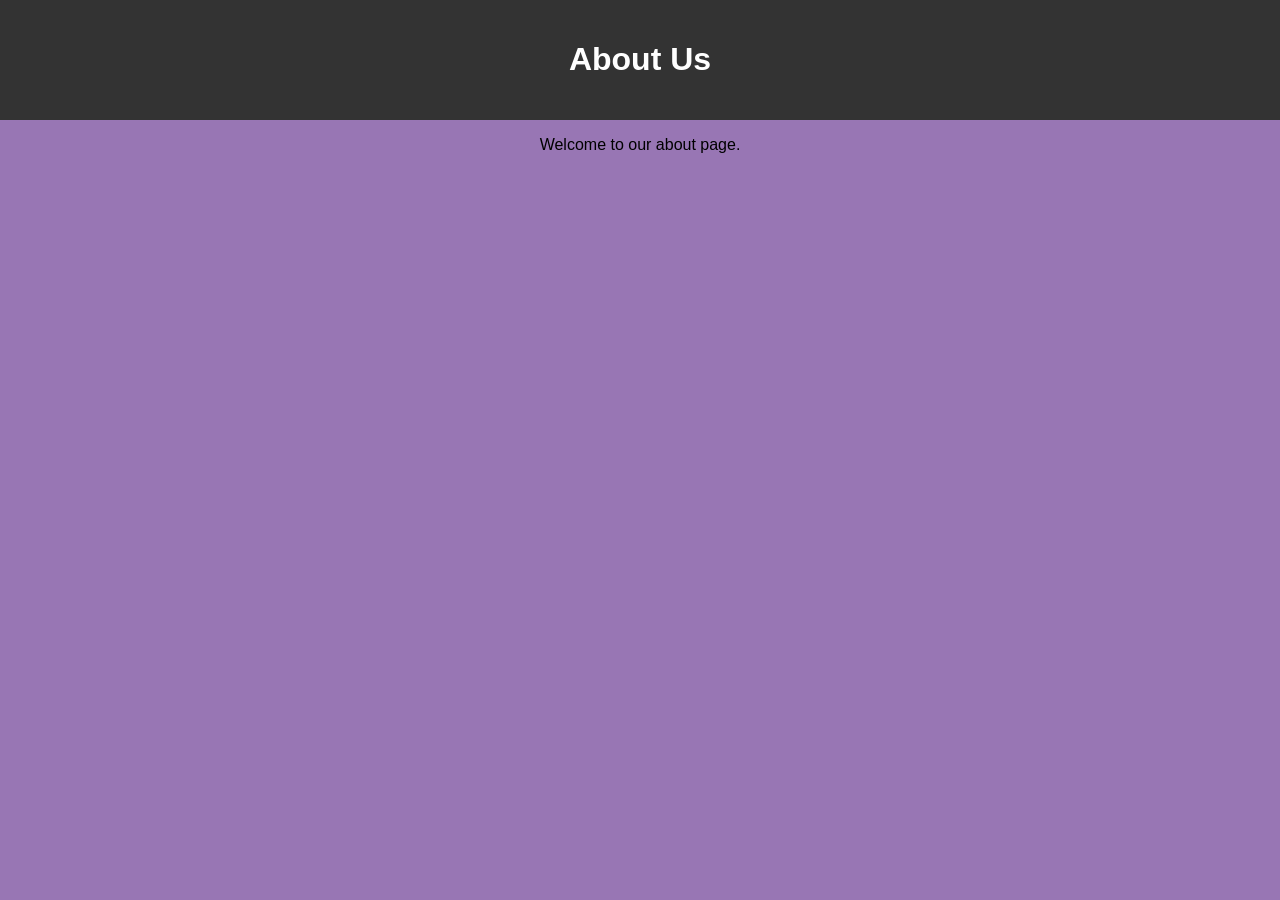
<file: public/about.html>
<!DOCTYPE html>
<html lang="en">
<head>
    <meta charset="UTF-8">
    <meta name="viewport" content="width=device-width, initial-scale=1.0">
    <title>About Us</title>
    <link rel="stylesheet" href="/public/style.css">
</head>
<body>
    <header>
        <h1>About Us</h1>
    </header>
    <p>Welcome to our about page.</p>
</body>
</html>
</file>
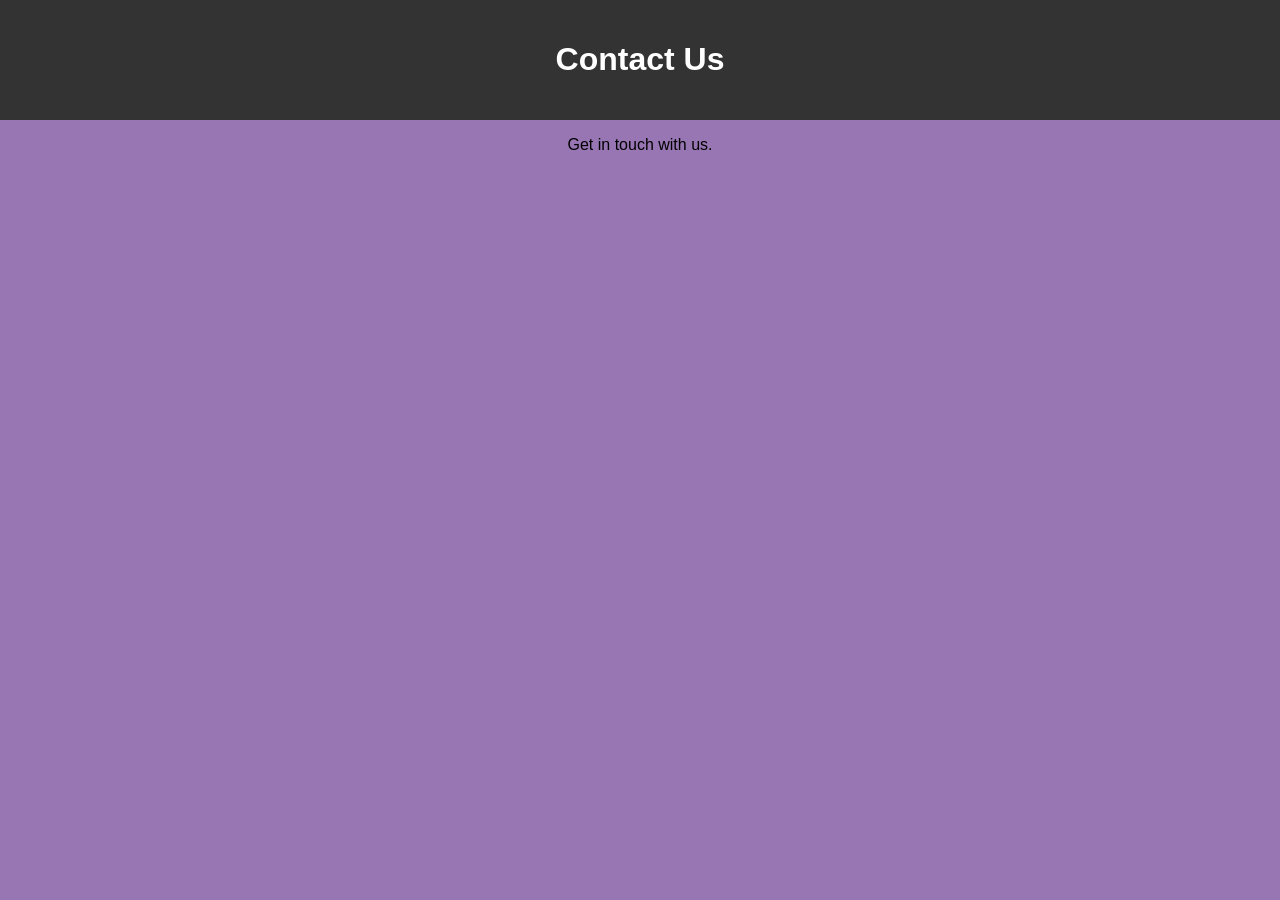
<file: public/contact.html>
<!DOCTYPE html>
<html lang="en">
<head>
    <meta charset="UTF-8">
    <meta name="viewport" content="width=device-width, initial-scale=1.0">
    <title>Contact Us</title>
    <link rel="stylesheet" href="/public/style.css">
</head>
<body>
    <header>
        <h1>Contact Us</h1>
    </header>
    <p>Get in touch with us.</p>
</body>
</html>
</file>
<file: public/style.css>
body {
    font-family: Arial, sans-serif;
    margin: 0;
    padding: 0;
    background-color: #9876b4;
    text-align: center;
}

header {
    background-color: #333;
    color: white;
    padding: 20px;
}
</file>
